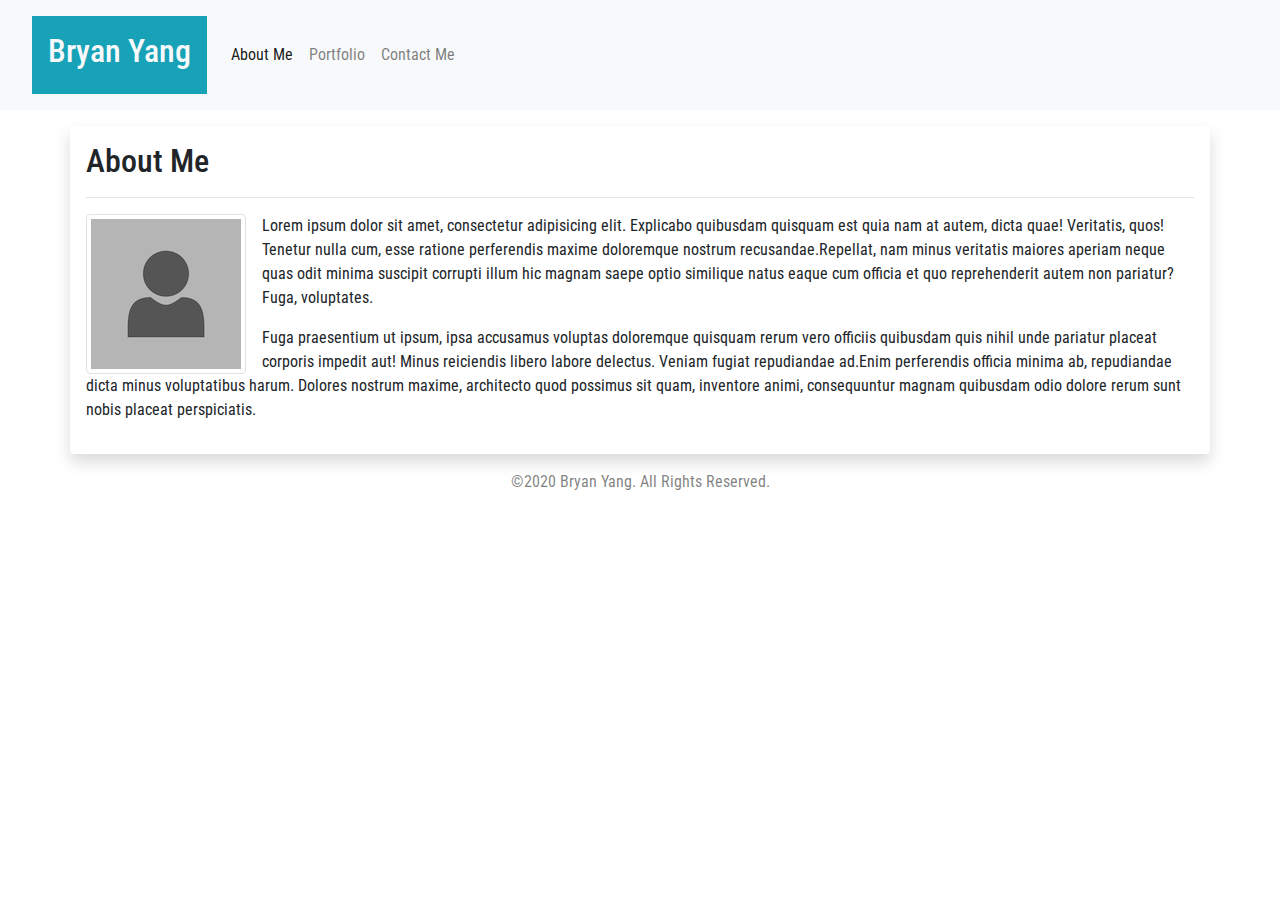
<file: index.html>
<!DOCTYPE html>
<html lang="en">
  <head>
    <meta charset="UTF-8" />
    <meta name="viewport" content="width=device-width, initial-scale=1.0" />
    <meta http-equiv="X-UA-Compatible" content="ie=edge" />
    <link rel="stylesheet" href="reset.css">
    <link
      rel="stylesheet"
      href="https://stackpath.bootstrapcdn.com/bootstrap/4.4.1/css/bootstrap.min.css"
      integrity="sha384-Vkoo8x4CGsO3+Hhxv8T/Q5PaXtkKtu6ug5TOeNV6gBiFeWPGFN9MuhOf23Q9Ifjh"
      crossorigin="anonymous"
    />
    <link
      href="https://fonts.googleapis.com/css?family=Roboto+Condensed&display=swap"
      rel="stylesheet"
    />
    <title>Bryan Yang - About Me</title>
    <style>
      * {
        font-family: "Roboto Condensed", sans-serif;
      }
    </style>
  </head>
  <body>
    <nav class="navbar navbar-expand-lg navbar-light bg-light p-sm-3">
      <a class="navbar-brand p-3 ml-sm-3 bg-info text-light" href="#"
        ><h2>Bryan Yang</h2></a
      >
      <button
        class="navbar-toggler"
        type="button"
        data-toggle="collapse"
        data-target="#navbarNavAltMarkup"
        aria-controls="navbarNavAltMarkup"
        aria-expanded="false"
        aria-label="Toggle navigation"
      >
        <span class="navbar-toggler-icon"></span>
      </button>
      <div class="collapse navbar-collapse" id="navbarNavAltMarkup">
        <div class="navbar-nav">
          <a class="nav-item nav-link active" href="index.html"
            >About Me <span class="sr-only">(current)</span></a
          >
          <a class="nav-item nav-link" href="portfolio.html">Portfolio</a>
          <a class="nav-item nav-link" href="contact.html">Contact Me</a>
        </div>
      </div>
    </nav>
    <div
      class="container-sm shadow p-3 my-3 bg-white rounded"
      style="min-height: 256px;"
    >
      <h2>About Me</h2>
      <hr />
      <img
        src="temp-s.png"
        alt="..."
        class="img-thumbnail float-sm-left mr-3"
      />
      <p>
        <span
          >Lorem ipsum dolor sit amet, consectetur adipisicing elit. Explicabo
          quibusdam quisquam est quia nam at autem, dicta quae! Veritatis, quos!
          Tenetur nulla cum, esse ratione perferendis maxime doloremque nostrum
          recusandae.</span
        ><span
          >Repellat, nam minus veritatis maiores aperiam neque quas odit minima
          suscipit corrupti illum hic magnam saepe optio similique natus eaque
          cum officia et quo reprehenderit autem non pariatur? Fuga,
          voluptates.</span
        >
      </p>
      <p>
        <span
          >Fuga praesentium ut ipsum, ipsa accusamus voluptas doloremque
          quisquam rerum vero officiis quibusdam quis nihil unde pariatur
          placeat corporis impedit aut! Minus reiciendis libero labore delectus.
          Veniam fugiat repudiandae ad.</span
        ><span
          >Enim perferendis officia minima ab, repudiandae dicta minus
          voluptatibus harum. Dolores nostrum maxime, architecto quod possimus
          sit quam, inventore animi, consequuntur magnam quibusdam odio dolore
          rerum sunt nobis placeat perspiciatis.</span
        >
      </p>
    </div>

    <footer class="footer">
      <div class="container-sm">
        <p class="text-black-50 text-center">
          ©2020 Bryan Yang. All Rights Reserved.
        </p>
      </div>
    </footer>

    <script
      src="https://code.jquery.com/jquery-3.4.1.slim.min.js"
      integrity="sha384-J6qa4849blE2+poT4WnyKhv5vZF5SrPo0iEjwBvKU7imGFAV0wwj1yYfoRSJoZ+n"
      crossorigin="anonymous"
    ></script>
    <script
      src="https://cdn.jsdelivr.net/npm/popper.js@1.16.0/dist/umd/popper.min.js"
      integrity="sha384-Q6E9RHvbIyZFJoft+2mJbHaEWldlvI9IOYy5n3zV9zzTtmI3UksdQRVvoxMfooAo"
      crossorigin="anonymous"
    ></script>
    <script
      src="https://stackpath.bootstrapcdn.com/bootstrap/4.4.1/js/bootstrap.min.js"
      integrity="sha384-wfSDF2E50Y2D1uUdj0O3uMBJnjuUD4Ih7YwaYd1iqfktj0Uod8GCExl3Og8ifwB6"
      crossorigin="anonymous"
    ></script>
  </body>
</html>
</file>
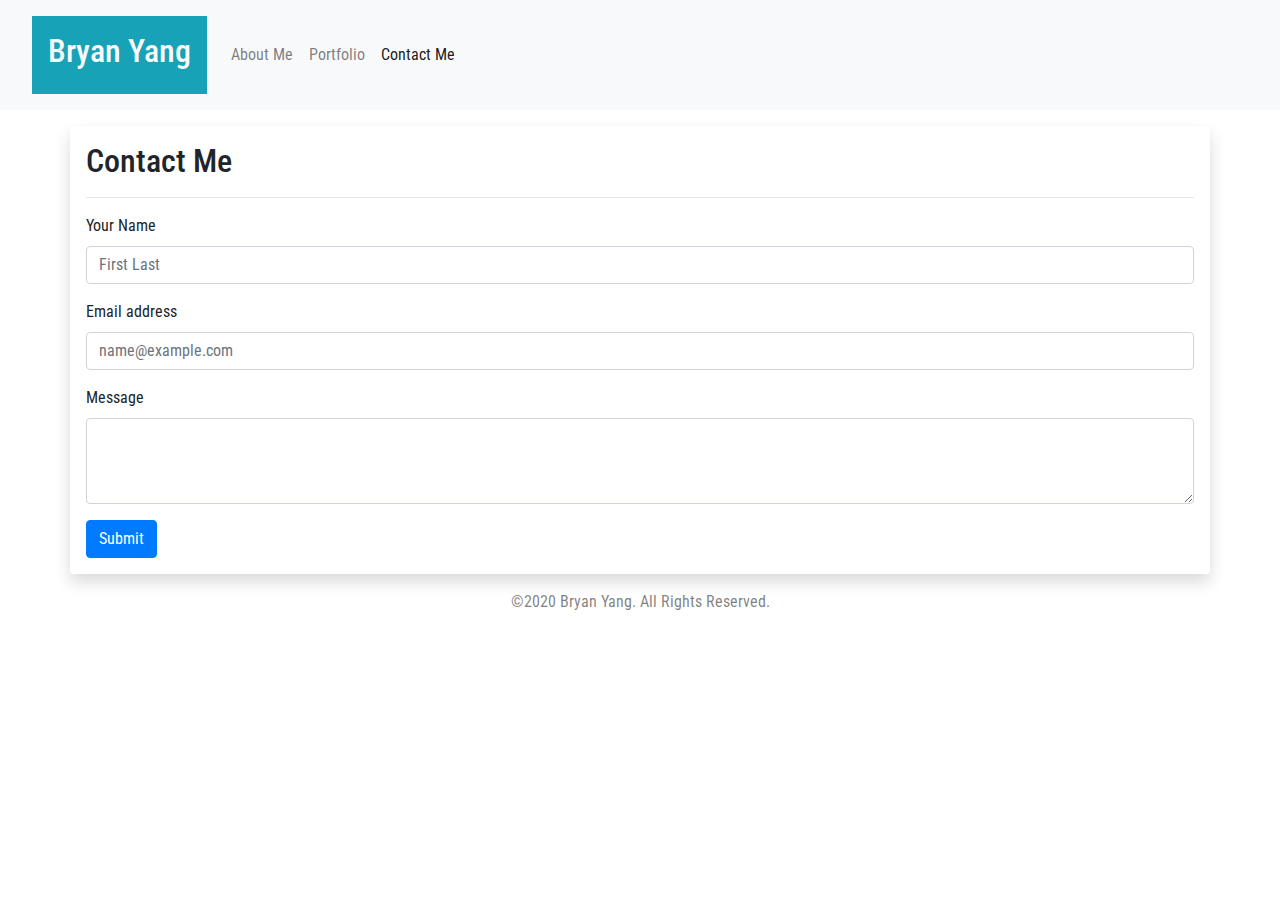
<file: contact.html>
<!DOCTYPE html>
<html lang="en">
  <head>
    <meta charset="UTF-8" />
    <meta name="viewport" content="width=device-width, initial-scale=1.0" />
    <meta http-equiv="X-UA-Compatible" content="ie=edge" />
    <link rel="stylesheet" href="reset.css" />
    <link
      rel="stylesheet"
      href="https://stackpath.bootstrapcdn.com/bootstrap/4.4.1/css/bootstrap.min.css"
      integrity="sha384-Vkoo8x4CGsO3+Hhxv8T/Q5PaXtkKtu6ug5TOeNV6gBiFeWPGFN9MuhOf23Q9Ifjh"
      crossorigin="anonymous"
    />
    <link
      href="https://fonts.googleapis.com/css?family=Roboto+Condensed&display=swap"
      rel="stylesheet"
    />
    <title>Bryan Yang - Contact Me</title>
    <style>
      * {
        font-family: "Roboto Condensed", sans-serif;
      }
    </style>
  </head>
  <body>
    <nav class="navbar navbar-expand-lg navbar-light bg-light p-sm-3">
      <a class="navbar-brand p-3 ml-sm-3 bg-info text-light" href="#"
        ><h2>Bryan Yang</h2></a
      >
      <button
        class="navbar-toggler"
        type="button"
        data-toggle="collapse"
        data-target="#navbarNavAltMarkup"
        aria-controls="navbarNavAltMarkup"
        aria-expanded="false"
        aria-label="Toggle navigation"
      >
        <span class="navbar-toggler-icon"></span>
      </button>
      <div class="collapse navbar-collapse" id="navbarNavAltMarkup">
        <div class="navbar-nav">
          <a class="nav-item nav-link" href="index.html">About Me</a>
          <a class="nav-item nav-link" href="portfolio.html">Portfolio</a>
          <a class="nav-item nav-link active" href="contact.html"
            >Contact Me <span class="sr-only">(current)</span></a
          >
        </div>
      </div>
    </nav>
    <div
      class="container-sm shadow p-3 my-3 bg-white rounded"
      style="min-height: 256px;"
    >
      <h2>Contact Me</h2>
      <hr />
      <form>
        <div class="form-group">
          <label for="nameInput">Your Name</label>
          <input
            type="name"
            class="form-control"
            id="nameInput"
            placeholder="First Last"
          />
        </div>
        <div class="form-group">
          <label for="emailInput">Email address</label>
          <input
            type="email"
            class="form-control"
            id="emailInput"
            placeholder="name@example.com"
          />
        </div>
        <div class="form-group">
          <label for="messageInput">Message</label>
          <textarea class="form-control" id="messageInput" rows="3"></textarea>
        </div>
        <button type="submit" class="btn btn-primary">Submit</button>
      </form>
    </div>

    <footer class="footer">
      <div class="container-sm">
        <p class="text-black-50 text-center">
          ©2020 Bryan Yang. All Rights Reserved.
        </p>
      </div>
    </footer>

    <script
      src="https://code.jquery.com/jquery-3.4.1.slim.min.js"
      integrity="sha384-J6qa4849blE2+poT4WnyKhv5vZF5SrPo0iEjwBvKU7imGFAV0wwj1yYfoRSJoZ+n"
      crossorigin="anonymous"
    ></script>
    <script
      src="https://cdn.jsdelivr.net/npm/popper.js@1.16.0/dist/umd/popper.min.js"
      integrity="sha384-Q6E9RHvbIyZFJoft+2mJbHaEWldlvI9IOYy5n3zV9zzTtmI3UksdQRVvoxMfooAo"
      crossorigin="anonymous"
    ></script>
    <script
      src="https://stackpath.bootstrapcdn.com/bootstrap/4.4.1/js/bootstrap.min.js"
      integrity="sha384-wfSDF2E50Y2D1uUdj0O3uMBJnjuUD4Ih7YwaYd1iqfktj0Uod8GCExl3Og8ifwB6"
      crossorigin="anonymous"
    ></script>
  </body>
</html>
</file>
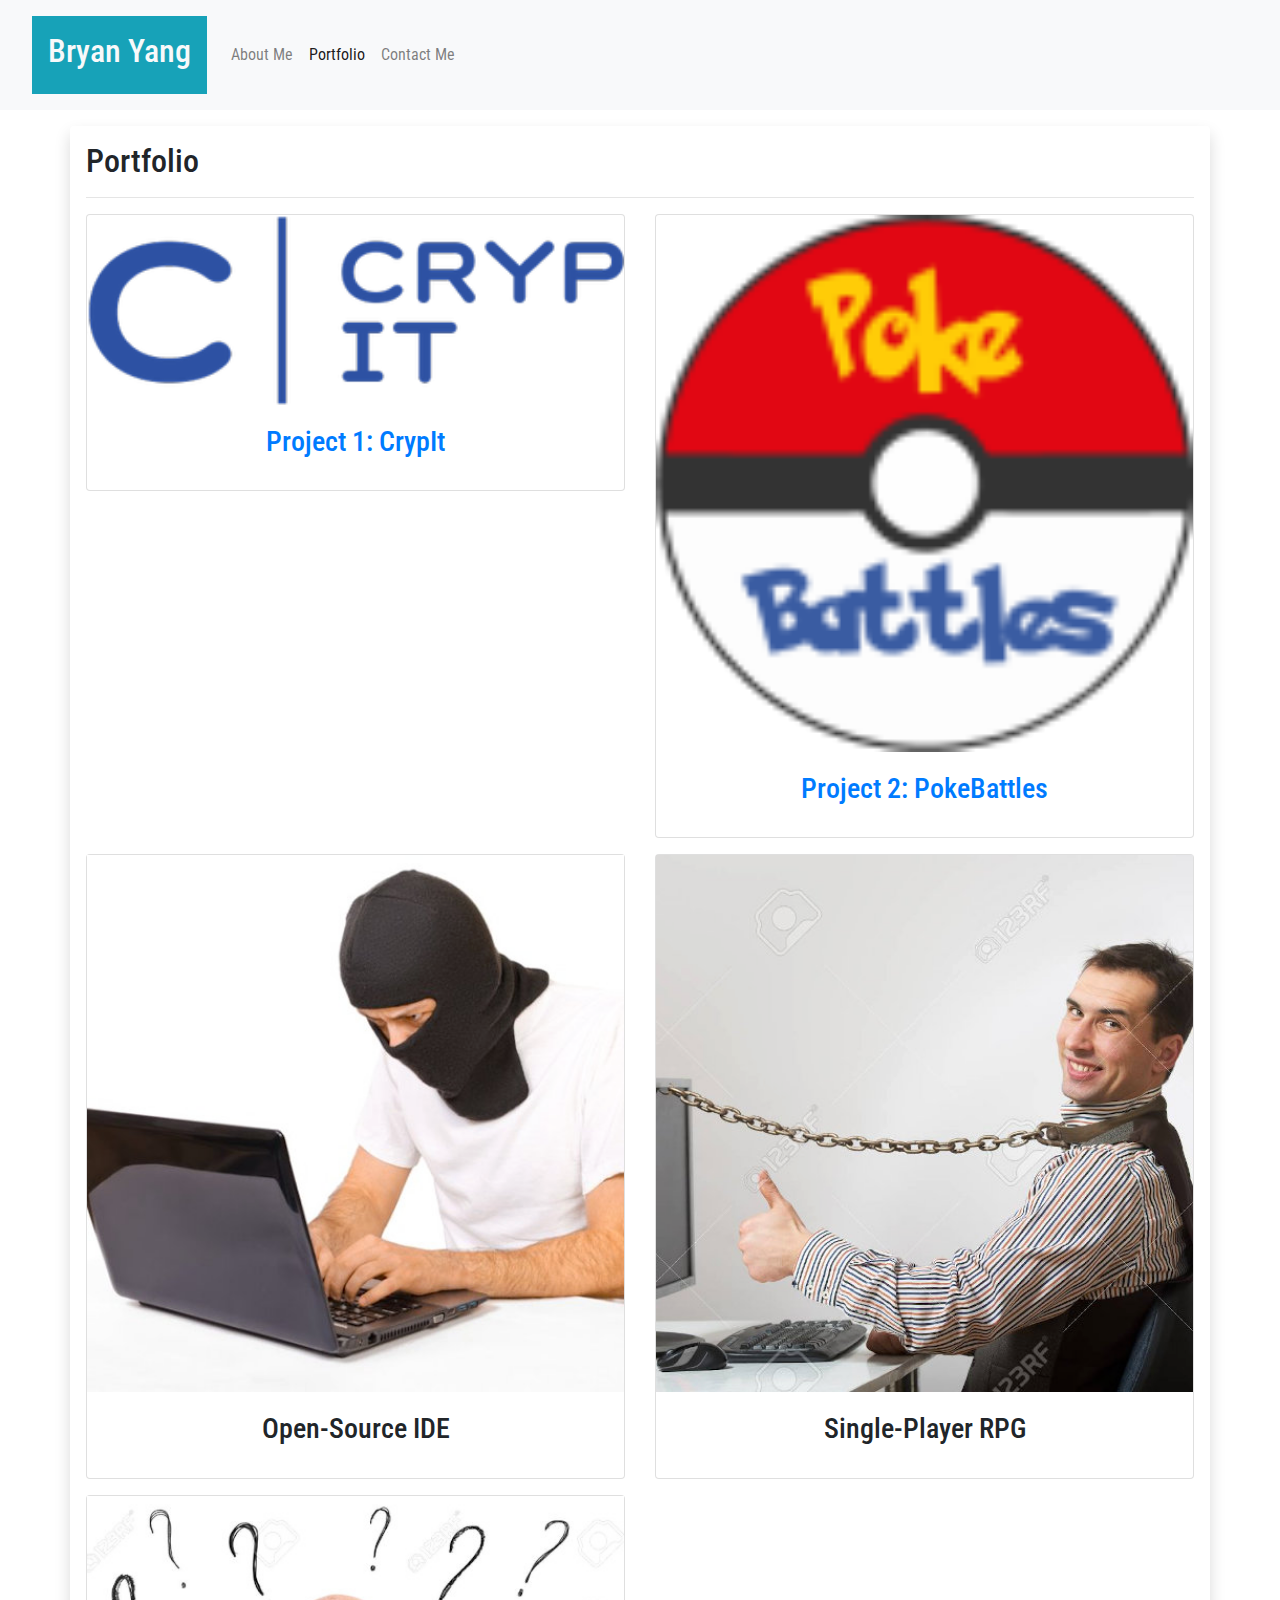
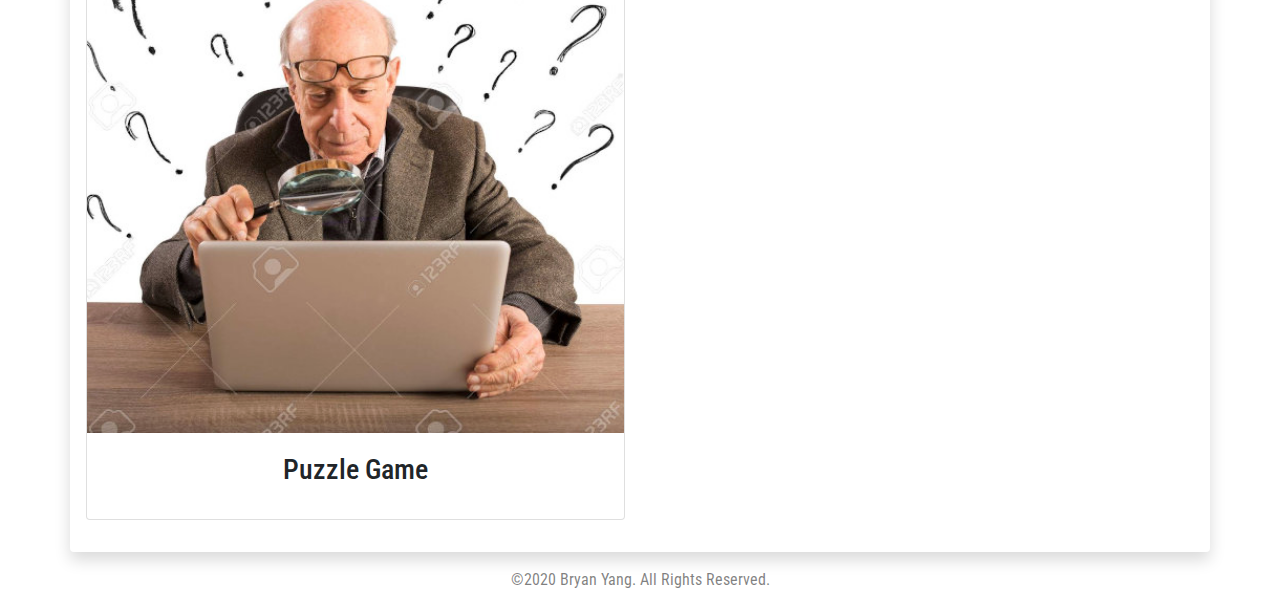
<file: portfolio.html>
<!DOCTYPE html>
<html lang="en">

<head>
  <meta charset="UTF-8" />
  <meta name="viewport" content="width=device-width, initial-scale=1.0" />
  <meta http-equiv="X-UA-Compatible" content="ie=edge" />
  <link rel="stylesheet" href="reset.css" />
  <link rel="stylesheet" href="https://stackpath.bootstrapcdn.com/bootstrap/4.4.1/css/bootstrap.min.css"
    integrity="sha384-Vkoo8x4CGsO3+Hhxv8T/Q5PaXtkKtu6ug5TOeNV6gBiFeWPGFN9MuhOf23Q9Ifjh" crossorigin="anonymous" />
  <link href="https://fonts.googleapis.com/css?family=Roboto+Condensed&display=swap" rel="stylesheet" />
  <title>Bryan Yang - Portfolio</title>
  <style>
    * {
      font-family: "Roboto Condensed", sans-serif;
    }
  </style>
</head>

<body>
  <nav class="navbar navbar-expand-lg navbar-light bg-light p-sm-3">
    <a class="navbar-brand p-3 ml-sm-3 bg-info text-light" href="#">
      <h2>Bryan Yang</h2>
    </a>
    <button class="navbar-toggler" type="button" data-toggle="collapse" data-target="#navbarNavAltMarkup"
      aria-controls="navbarNavAltMarkup" aria-expanded="false" aria-label="Toggle navigation">
      <span class="navbar-toggler-icon"></span>
    </button>
    <div class="collapse navbar-collapse" id="navbarNavAltMarkup">
      <div class="navbar-nav">
        <a class="nav-item nav-link" href="index.html">About Me</a>
        <a class="nav-item nav-link active" href="portfolio.html">Portfolio <span class="sr-only">(current)</span></a>
        <a class="nav-item nav-link" href="contact.html">Contact Me</a>
      </div>
    </div>
  </nav>
  <div class="container-sm shadow p-3 my-3 bg-white rounded" style="min-height: 256px;">
    <h2>Portfolio</h2>
    <hr />
    <div class="row">
      <div class="col-sm-6 mb-3">
        <div class="card">
          <img src="ci-logo.png" alt="CrypIt" class="card-img-top">
          <div class="card-body">
            <a href="https://preyx.github.io/bcprj1-api">
              <h3 class="card-title text-center">Project 1: CrypIt</h3>
            </a>
          </div>
        </div>
      </div>
      <div class="col-sm-6 mb-3">
        <div class="card">
          <img src="pokebattle.png" alt="PokeBattles" class="card-img-top">
          <div class="card-body">
            <a href="https://github.com/preyx/bcprj2-db">
              <h3 class="card-title text-center">Project 2: PokeBattles</h3>
            </a>
          </div>
        </div>
      </div>
    </div>
    <div class="row">
      <div class="col-sm-6 mb-3">
        <div class="card">
          <img src="project3.jpg" alt="Open-Source IDE" class="img-fluid">
          <div class="card-body">
            <h3 class="card-title text-center">Open-Source IDE</h3>
          </div>
        </div>
      </div>
      <div class="col-sm-6 mb-3">
        <div class="card">
          <img src="project4.jpg" alt="Single-Player RPG" class="img-fluid">
          <div class="card-body">
            <h3 class="card-title text-center">Single-Player RPG</h3>
          </div>
        </div>
      </div>
    </div>
    <div class="row">
      <div class="col-sm-6 mb-3">
        <div class="card">
          <img src="project5.jpg" alt="Puzzle Game" class="img-fluid">
          <div class="card-body">
            <h3 class="card-title text-center">Puzzle Game</h3>
          </div>
        </div>
      </div>
    </div>
  </div>

  <footer class="footer">
    <div class="container-sm">
      <p class="text-black-50 text-center">
        ©2020 Bryan Yang. All Rights Reserved.
      </p>
    </div>
  </footer>

  <script src="https://code.jquery.com/jquery-3.4.1.slim.min.js"
    integrity="sha384-J6qa4849blE2+poT4WnyKhv5vZF5SrPo0iEjwBvKU7imGFAV0wwj1yYfoRSJoZ+n"
    crossorigin="anonymous"></script>
  <script src="https://cdn.jsdelivr.net/npm/popper.js@1.16.0/dist/umd/popper.min.js"
    integrity="sha384-Q6E9RHvbIyZFJoft+2mJbHaEWldlvI9IOYy5n3zV9zzTtmI3UksdQRVvoxMfooAo"
    crossorigin="anonymous"></script>
  <script src="https://stackpath.bootstrapcdn.com/bootstrap/4.4.1/js/bootstrap.min.js"
    integrity="sha384-wfSDF2E50Y2D1uUdj0O3uMBJnjuUD4Ih7YwaYd1iqfktj0Uod8GCExl3Og8ifwB6"
    crossorigin="anonymous"></script>
</body>

</html>
</file>
